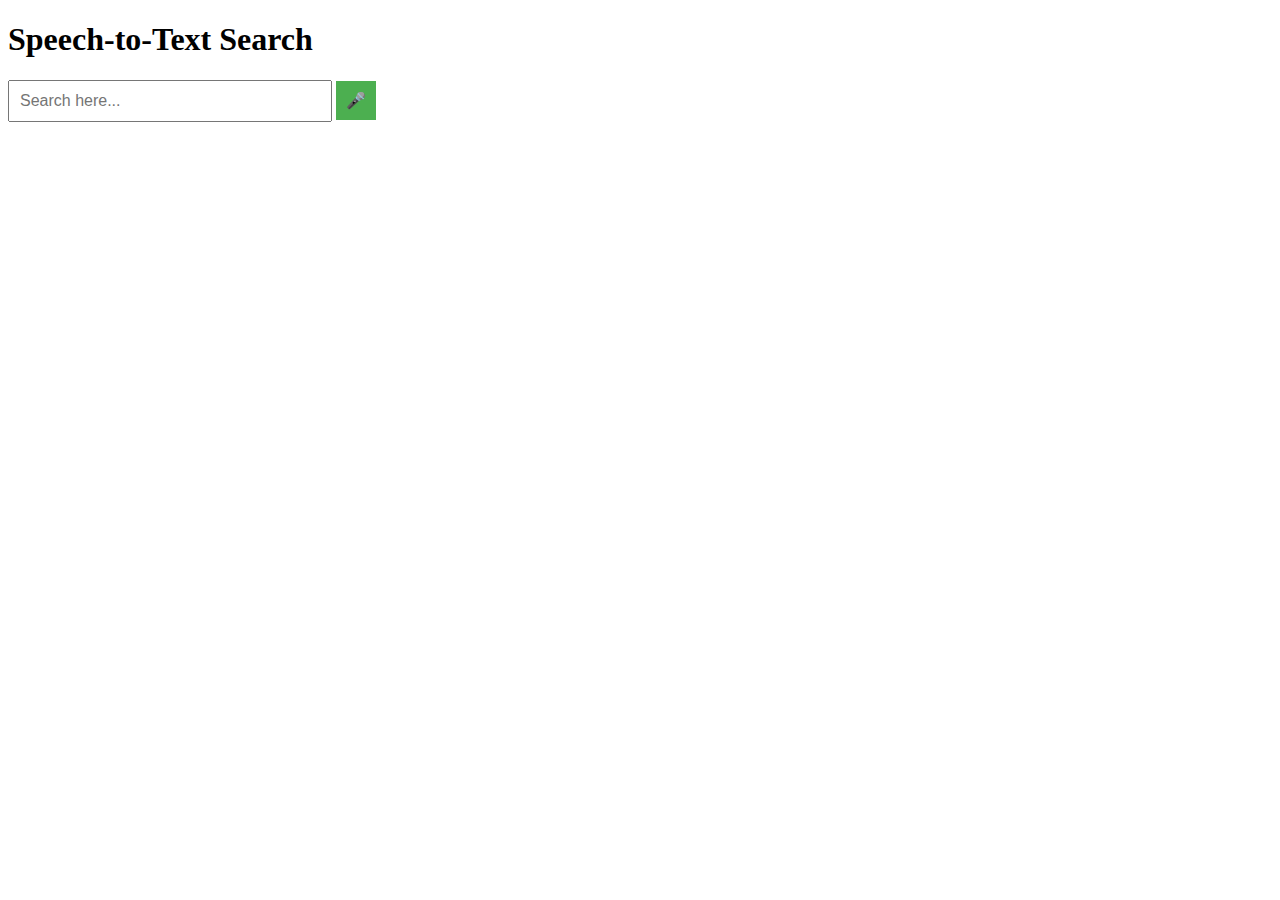
<file: Project/texttospeech.html>
<!DOCTYPE html>
<html lang="en">
<head>
    <meta charset="UTF-8">
    <meta name="viewport" content="width=device-width, initial-scale=1.0">
    <title>Speech-to-Text Search</title>
    <style>
        #search-bar {
            width: 300px;
            padding: 10px;
            font-size: 16px;
        }
        #mic-btn {
            cursor: pointer;
            padding: 10px;
            background-color: #4CAF50;
            color: white;
            border: none;
            font-size: 16px;
        }
    </style>
</head>
<body>

    <h1>Speech-to-Text Search</h1>

    <input type="text" id="search-bar" placeholder="Search here...">
    <button id="mic-btn">🎤</button>

    <script>
   
        const SpeechRecognition = window.SpeechRecognition || window.webkitSpeechRecognition;
        const recognition = new SpeechRecognition();

     
        recognition.continuous = false;
        recognition.lang = 'en-US';
        recognition.interimResults = false;
        recognition.maxAlternatives = 1;

        const searchBar = document.getElementById("search-bar");
        const micButton = document.getElementById("mic-btn");

       
        micButton.addEventListener("click", () => {
            recognition.start();
        });

        
        recognition.onresult = (event) => {
            const speechResult = event.results[0][0].transcript;
            searchBar.value = speechResult;  
            console.log("Speech recognized: " + speechResult);

           
        };

   
        recognition.onspeechstart = () => {
            console.log("Speech has been detected.");
        };

      
        recognition.onspeechend = () => {
            recognition.stop();
            console.log("Speech recognition stopped.");
        };

        recognition.onerror = (event) => {
            console.error("Speech recognition error detected: " + event.error);
        };
    </script>

</body>
</html>
</file>
